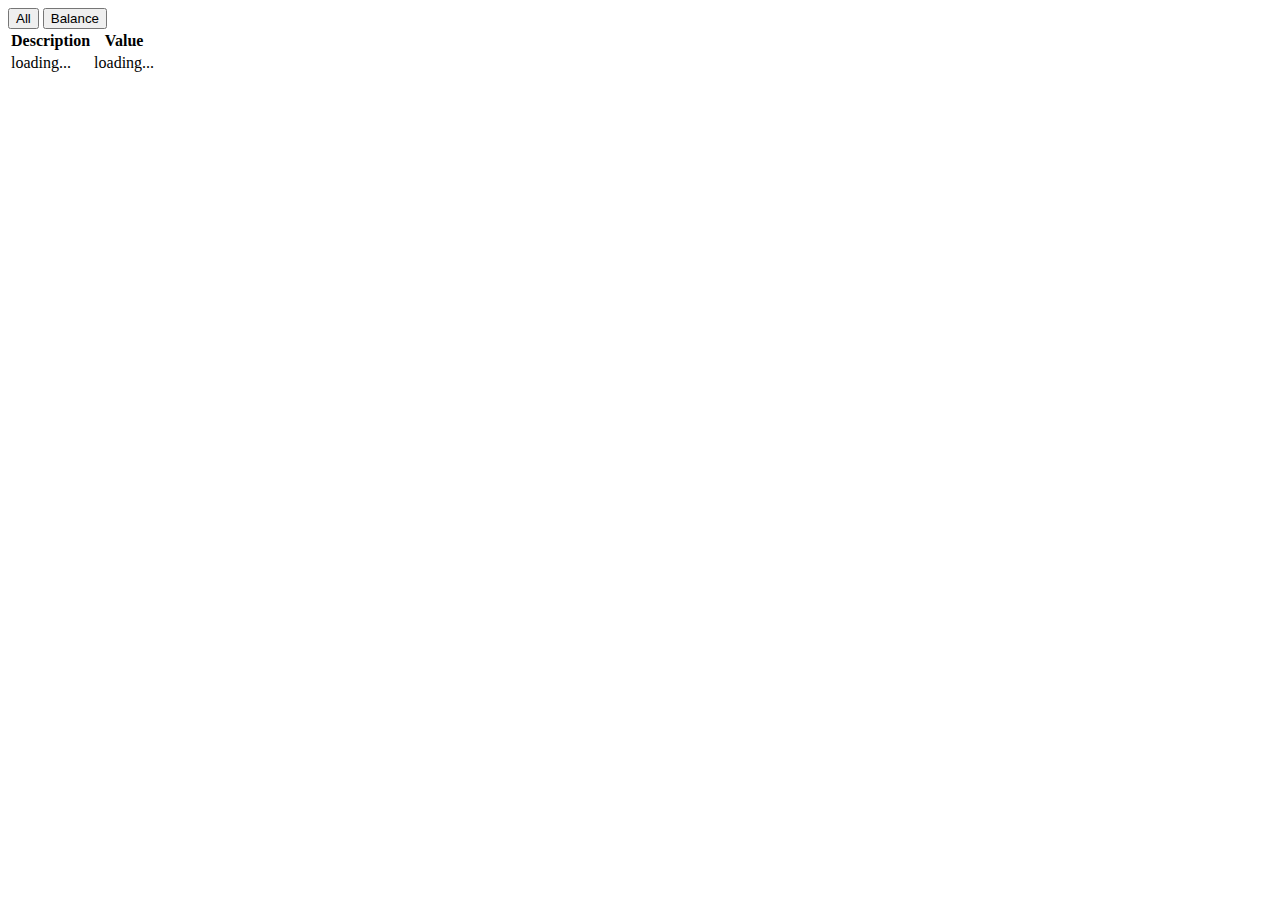
<file: src/main/resources/templates/index.html>
<!DOCTYPE html>
<html lang="en" xmlns:th="http://www.thymeleaf.org">

<head th:replace="partial/header :: header"/>

<body ng-app="app" ng-controller="EntriesController as vm">

<nav th:replace="partial/nav :: navbar"/>

<div class="row">
    <div class="jumbotron col-lg-offset-2 col-lg-8">

        <div class="btn-group" role="group">
            <button ng-click="vm.getAll()" type="button" class="btn btn-default">All</button>
            <button ng-click="vm.getBalance()" type="button" class="btn btn-default">Balance</button>

        </div>


        <table class="table">
            <thead>
            <tr>
                <th>Description</th>
                <th>Value</th>
            </tr>
            </thead>
            <tbody>
            <tr ng-repeat="entry in vm.entries">
                <td><span ng-bind="entry.description">loading...</span></td>
                <td><span ng-bind="entry.value">loading...</span></td>
            </tr>
            </tbody>
        </table>
    </div>


</div>

<div th:replace="partial/footer :: scripts"/>


</body>
</html>
</file>
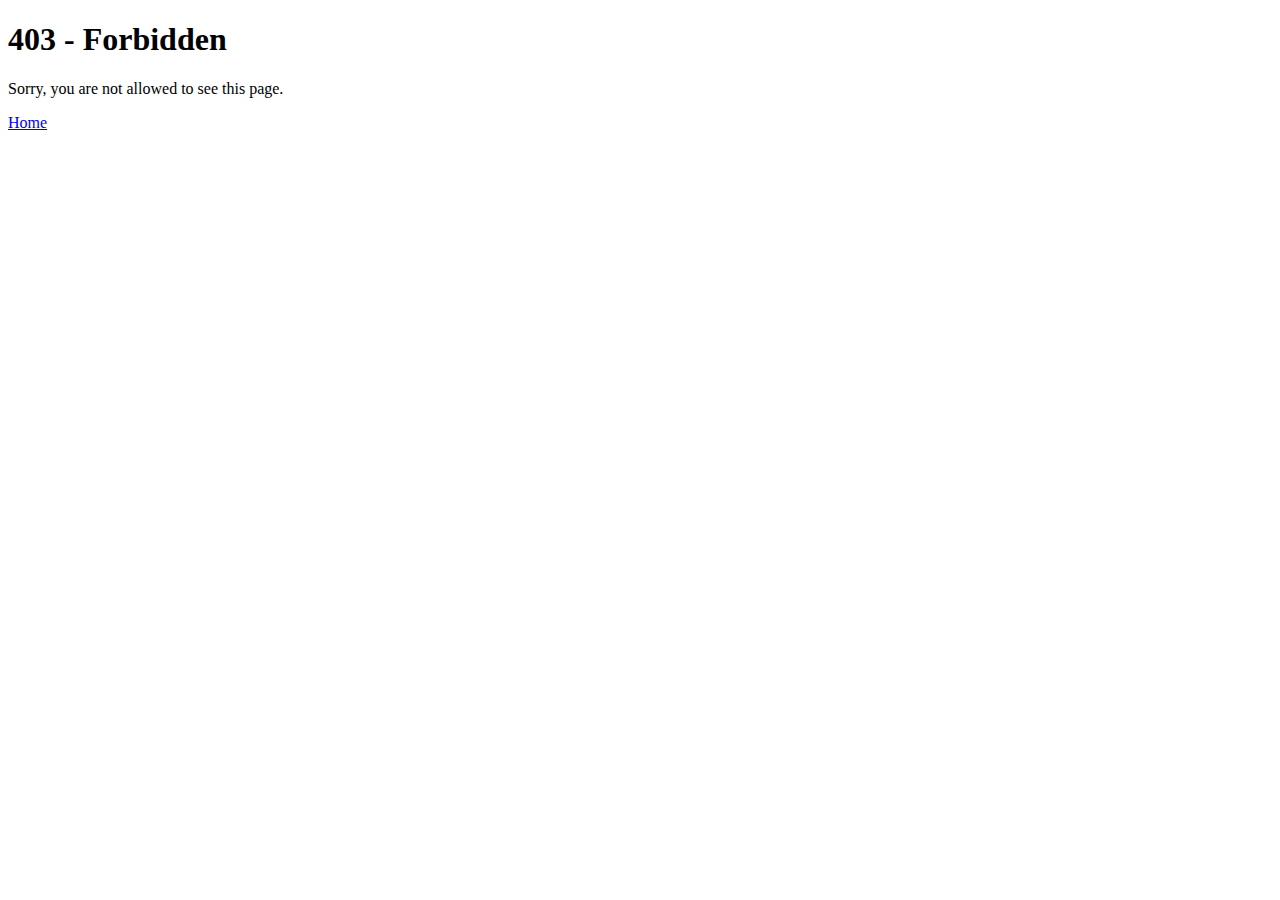
<file: src/main/resources/templates/accessDenied.html>
<!DOCTYPE html>
<html lang="en" xmlns:th="http://www.thymeleaf.org">

<head th:replace="partial/header :: header"/>
<body>
<nav th:replace="partial/nav :: navbar"/>

<div class="row">
    <div class="container">
        <div class="jumbotron">
            <h1 class="text-center">403 - Forbidden</h1>
            <div class="text-center alert alert-danger">
                <p>Sorry, you are not allowed to see this page.</p>
            </div>
            <a class="btn btn-primary active" href="/">Home</a>
        </div>
    </div>

</div>

<div th:replace="partial/footer :: scripts"/>


</body>
</html>
</file>
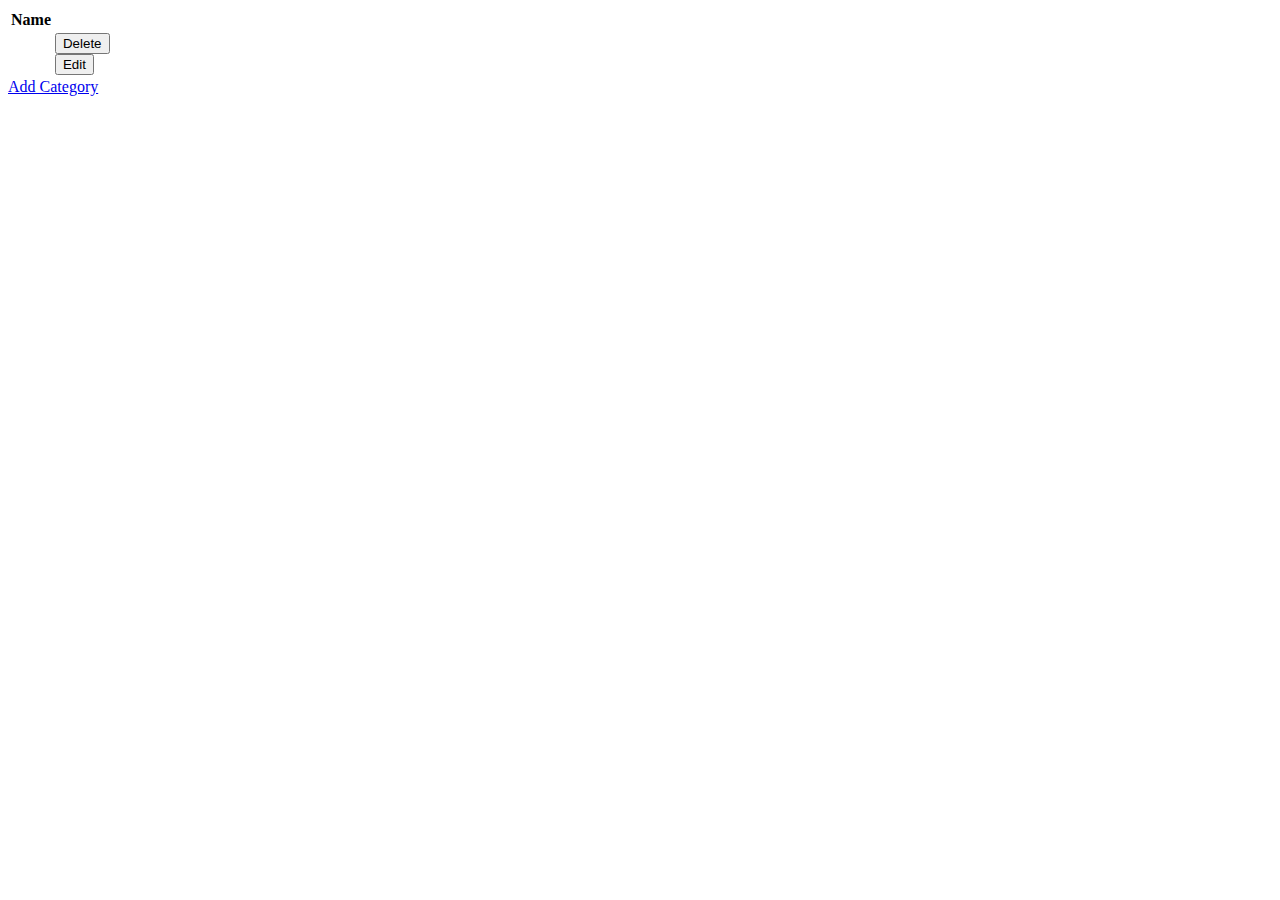
<file: src/main/resources/templates/categories.html>
<!DOCTYPE html>
<html lang="en" xmlns:th="http://www.thymeleaf.org">

<head th:replace="partial/header :: header"/>

<body>

<nav th:replace="partial/nav :: navbar"/>

<div class="row">
    <div class="container">
        <div class="jumbotron">

            <table th:if="${not #sets.isEmpty(categories)}" class="table">
                <thead>
                <tr>
                    <th>Name</th>
                </tr>
                </thead>
                <tbody>
                <tr th:each="category : ${categories}">
                    <td><a  th:text="${category.name}" th:href="@{entries/category/} + ${category.id}"></a></td>
                    <td>
                        <div class="btn-group">
                            <form method="post" th:action="@{/categories/delete/} + ${category.id}">
                                <button type="submit" class="btn btn-danger active">Delete</button>
                            </form>
                            <form method="get" th:action="@{/categories/edit/} + ${category.id}">
                                <button type="submit" class="btn btn-primary active">Edit</button>
                            </form>
                        </div>
                    </td>
                </tr>
                </tbody>
            </table>

            <a class="btn btn-success active" href="/categories/create">Add Category</a>
        </div>
    </div>

</div>

<div th:replace="partial/footer :: scripts"/>


</body>
</html>
</file>
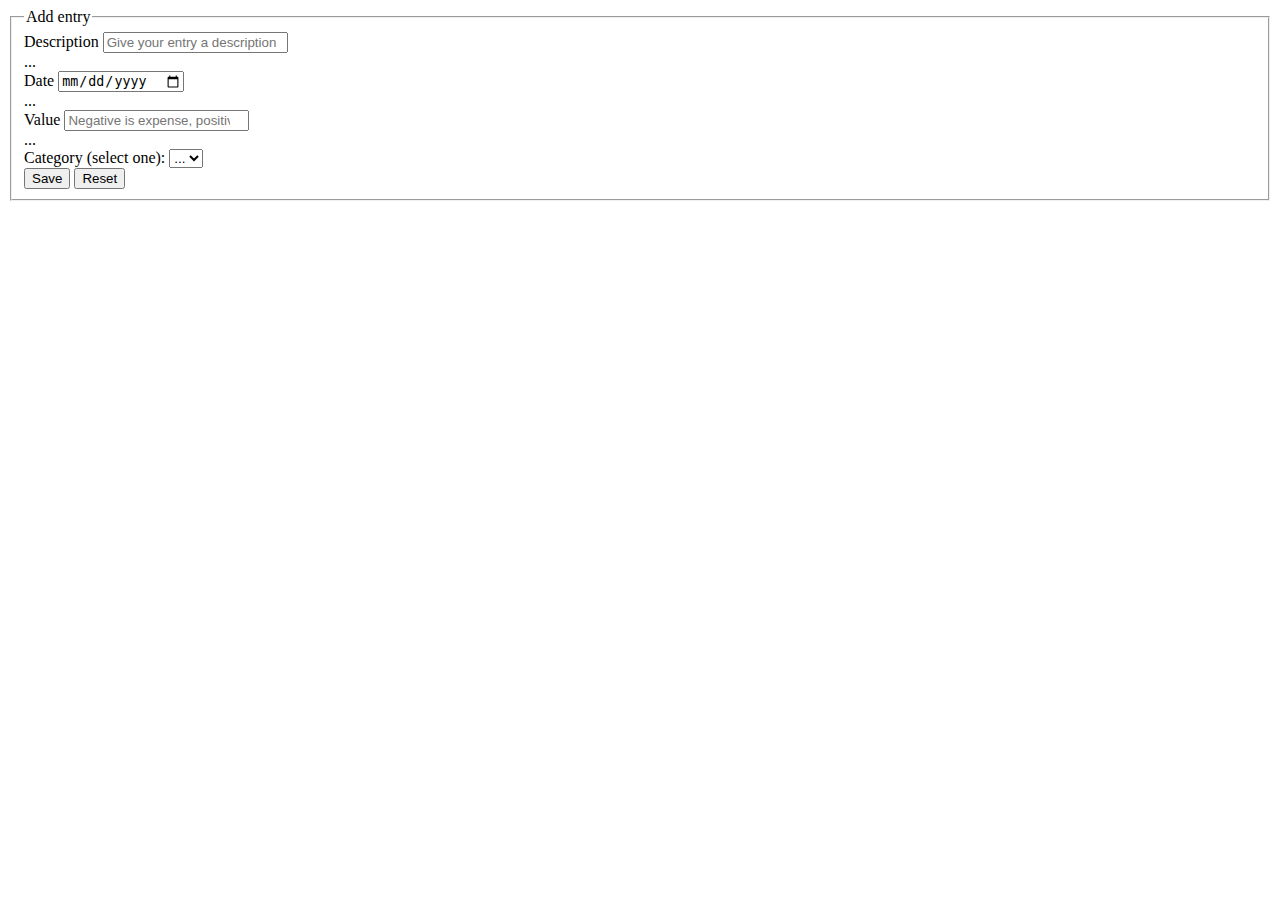
<file: src/main/resources/templates/entryedit.html>
<!DOCTYPE html>
<html lang="en" xmlns:th="http://www.thymeleaf.org">

<head th:replace="partial/header :: header"/>
<body>
<nav th:replace="partial/nav :: navbar"/>

<div class="row">
    <div class="container">
        <div class="jumbotron">
            <form name="f" th:action="@{/entries/edit/} + ${entryForm.id}" th:object="${entryForm}" method="post">
                <div class="container">
                    <fieldset>
                        <legend>Add entry</legend>
                        <div class="form-control">
                            <label for="description">Description</label>
                            <input type="text" id="description" name="description"
                                   placeholder="Give your entry a description" class="form-control"
                                   th:field="*{description}"/>
                            <div class="alert alert-danger" th:errors="${entryForm.description}">...</div>

                        </div>
                        <div class="form-control">
                            <label for="date">Date</label>
                            <input type="date" id="date" name="date" placeholder="Date of transaction"
                                   class="form-control"
                                   th:field="*{date}"/>
                        </div>
                        <div class="alert alert-danger" th:errors="${entryForm.date}">...</div>

                        <div class="form-control">
                            <label for="value">Value</label>
                            <input type="number" id="value" name="value" step="0.01"
                                   placeholder="Negative is expense, positive is income" class="form-control"
                                   th:field="*{value}"/>
                        </div>
                        <div class="alert alert-danger" th:errors="${entryForm.value}">...</div>

                        <div class="form-control">
                            <label for="categoryId">Category (select one):</label>
                            <select class="form-control" name="categoryId" id="categoryId">
                                <option th:each="category : ${categories}" th:value="${category.id}" th:text="${category.name}">...</option>
                            </select>
                        </div>

                        <div class="form-control">
                            <div class=" btn-group btn-group-lg">
                                <button class="btn btn-primary active" type="submit">Save</button>
                                <button class="btn btn-danger active" type="reset">Reset</button>
                            </div>
                        </div>
                    </fieldset>
                </div>
            </form>
        </div>
    </div>

</div>

<div th:replace="partial/footer :: scripts"/>


</body>
</html>
</file>
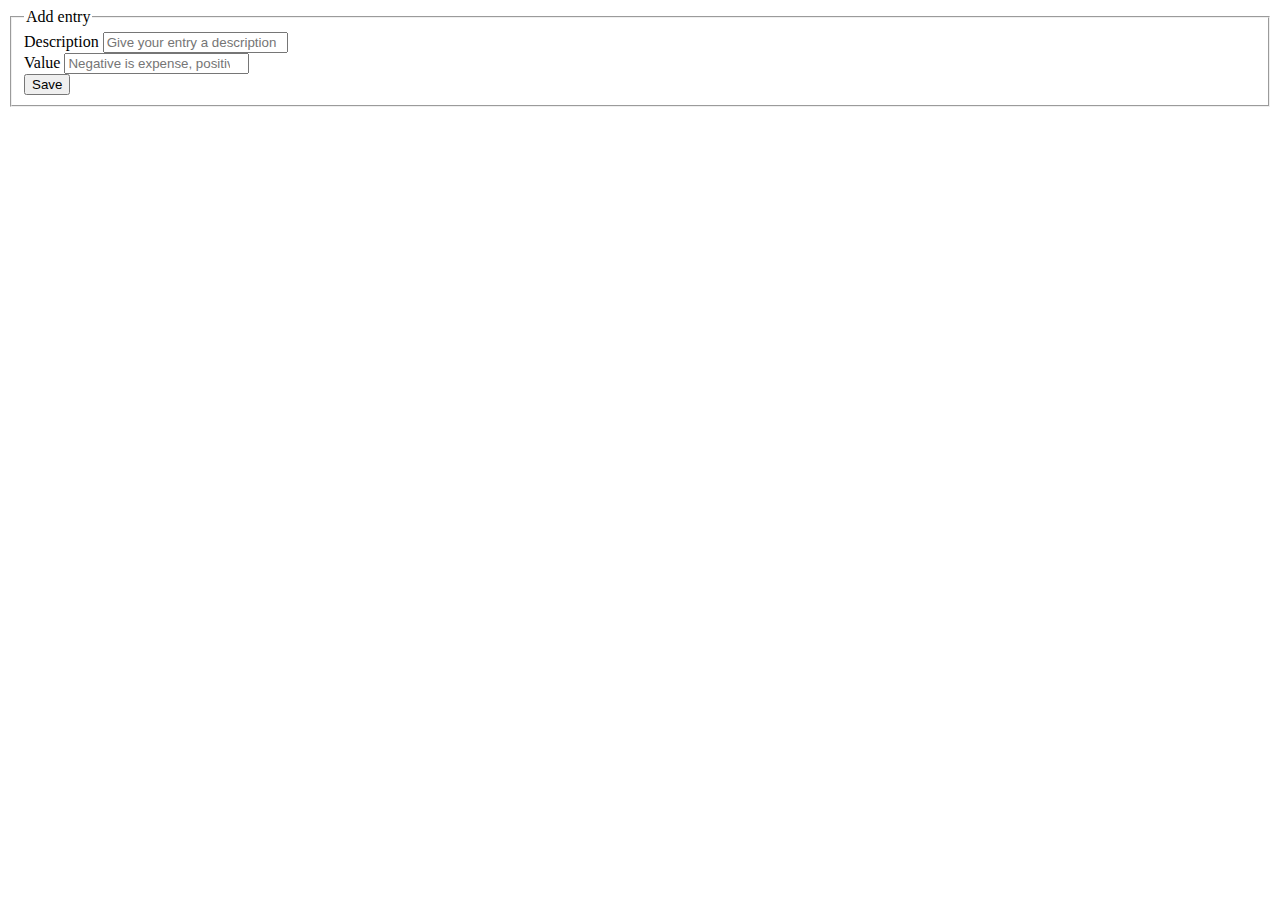
<file: src/main/resources/templates/entryform.html>
<!DOCTYPE html>
<html lang="en" xmlns:th="http://www.thymeleaf.org">

<head th:replace="partial/header :: header"/>
<body>
<nav th:replace="partial/nav :: navbar"/>

<div class="row">
    <div class="container">
        <div class="jumbotron">
            <form name="f" th:action="@{/entries/create}" th:object="${entryForm}" method="post">
                <div class="container">
                    <fieldset>
                        <legend>Add entry</legend>
                        <div class="form-control">
                            <label for="description">Description</label>
                            <input type="text" id="description" name="description" placeholder="Give your entry a description" class="form-control"
                                    th:field="*{description}"/>
                        </div>
                        <div class="form-control">
                            <label for="value">Value</label>
                            <input type="number" id="value" name="value" placeholder="Negative is expense, positive is income" class="form-control"
                                    th:field = "*{value}"/>
                        </div>
                        <div class="form-control">
                            <button class="btn btn-lg btn-primary btn-block" type="submit">Save</button>
                        </div>
                    </fieldset>
                </div>
            </form>
        </div>
    </div>

</div>

<div th:replace="partial/footer :: scripts"/>


</body>
</html>
</file>
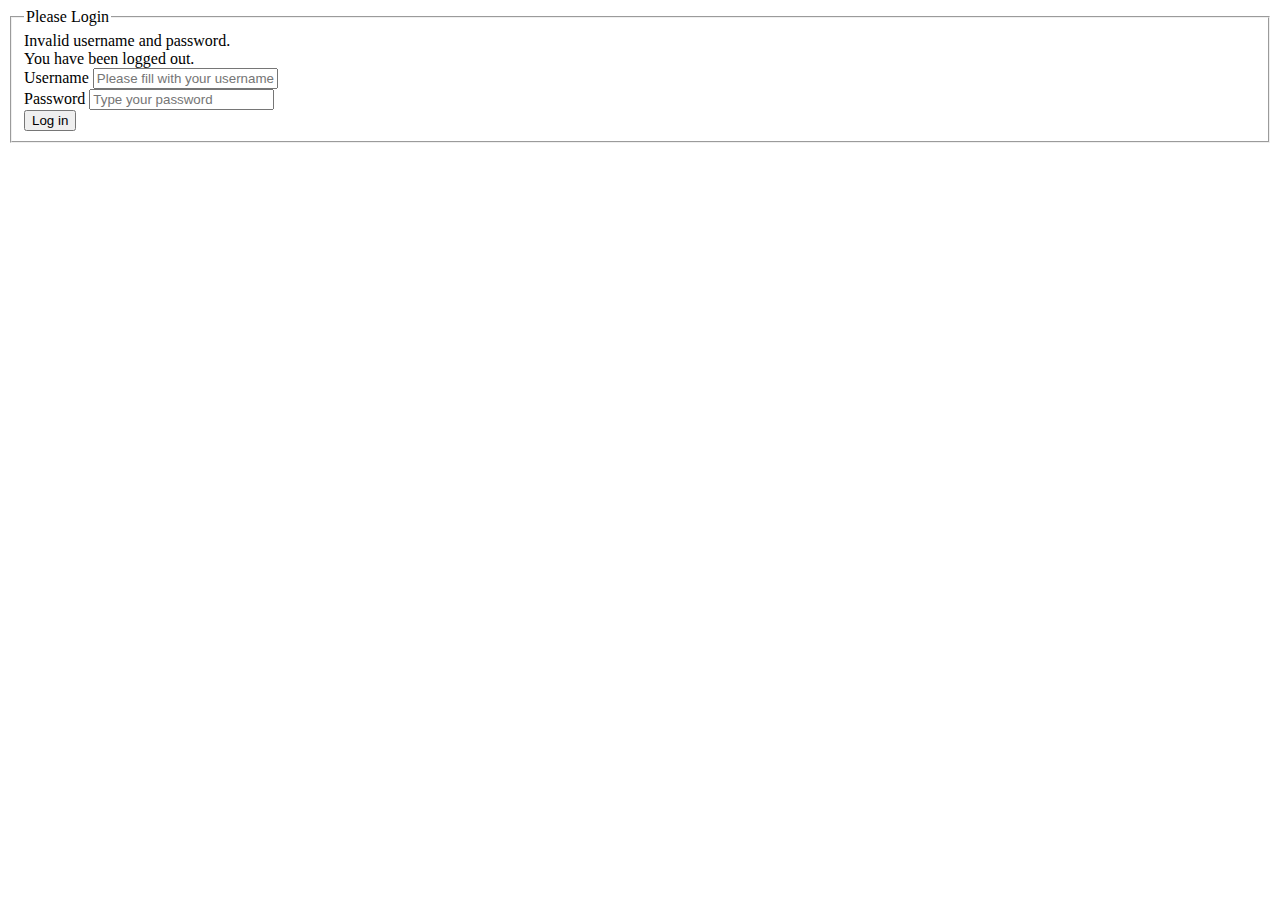
<file: src/main/resources/templates/login.html>
<!DOCTYPE html>
<html lang="en" xmlns:th="http://www.thymeleaf.org">

<head th:replace="partial/header :: header"/>
<body>
<nav th:replace="partial/nav :: navbar"/>

<div class="row">
    <div class="container">
        <div class="jumbotron">
            <form name="f" th:action="@{/login}" method="post">
                <div class="container">
                    <fieldset>
                        <legend>Please Login</legend>
                        <div th:if="${param.error}" class="alert alert-danger">
                            Invalid username and password.
                        </div>
                        <div th:if="${param.logout}" class="alert alert-success">
                            You have been logged out.
                        </div>
                        <div class="form-control">
                            <label for="username">Username</label>
                            <input type="text" id="username" name="username" placeholder="Please fill with your username" class="form-control"/>
                        </div>
                        <div class="form-control">
                            <label for="password">Password</label>
                            <input type="password" id="password" name="password" placeholder="Type your password" class="form-control"/>
                        </div>
                        <div class="form-control">
                            <button class="btn btn-lg btn-primary btn-block" type="submit">Log in</button>
                        </div>
                    </fieldset>
                </div>
            </form>
        </div>
    </div>

</div>

<div th:replace="partial/footer :: scripts"/>


</body>
</html>
</file>
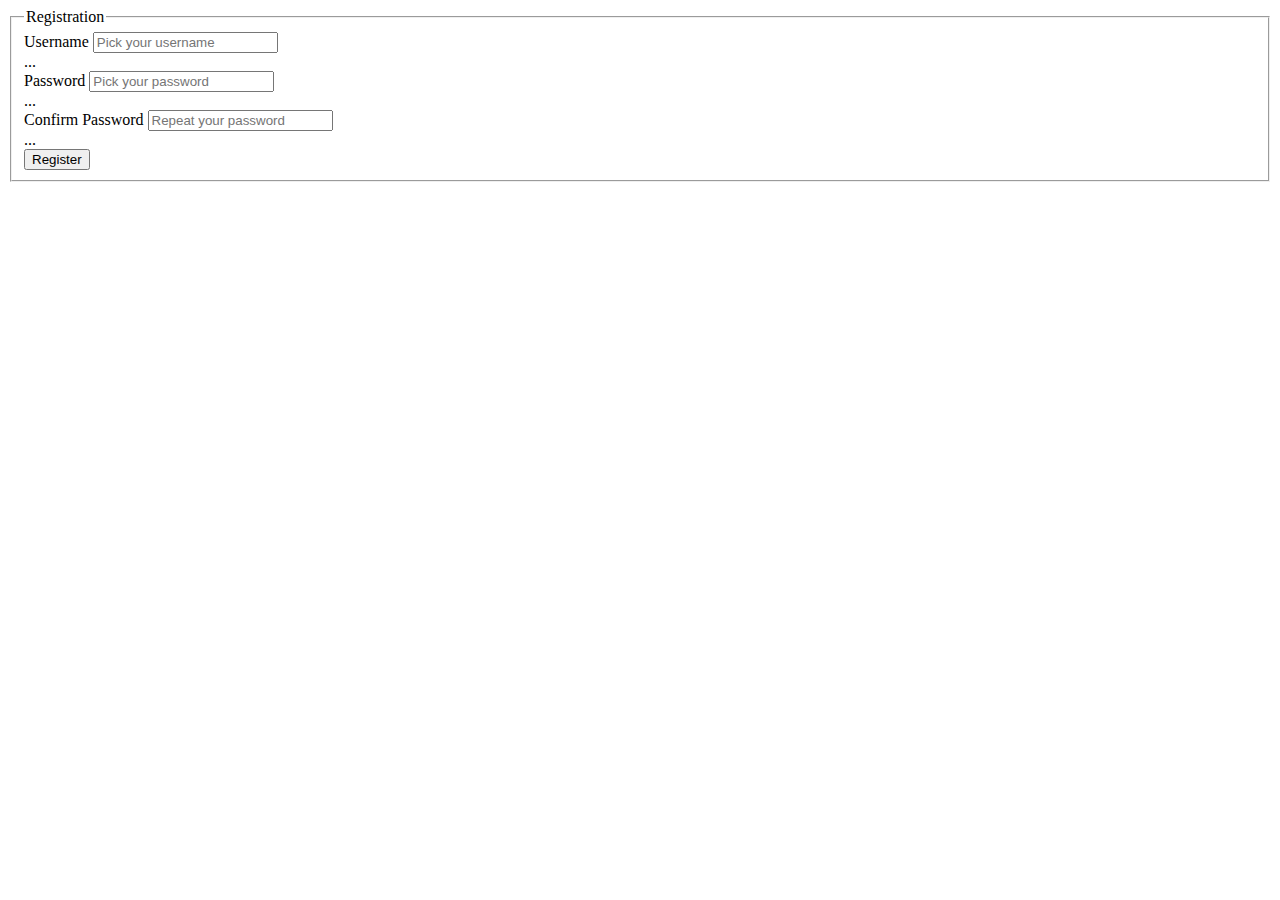
<file: src/main/resources/templates/registration.html>
<!DOCTYPE html>
<html lang="en" xmlns:th="http://www.thymeleaf.org">

<head th:replace="partial/header :: header"/>
<body>
<nav th:replace="partial/nav :: navbar"/>

<div class="row">
    <div class="container">
        <div class="jumbotron">


            <form th:action="@{/registration}" th:object="${userForm}" method="post">
                <div class="container">
                    <fieldset>
                        <legend>Registration</legend>

                        <div class="form-control">
                            <label for="username">Username</label>
                            <input type="text" id="username" name="username" placeholder="Pick your username" class="form-control"
                                   th:field="*{username}"/>
                        </div>
                        <div class="alert alert-danger" th:errors="${userForm.username}">...</div>


                        <div class="form-control">
                            <label for="password">Password</label>
                            <input type="password" id="password" name="password" placeholder="Pick your password" class="form-control"
                                   th:field="*{password}"/>
                        </div>
                        <div class="alert alert-danger" th:errors="${userForm.password}">...</div>

                        <div class="form-control">
                            <label for="passwordConfirm">Confirm Password</label>
                            <input type="password" id="passwordConfirm" name="passwordConfirm" placeholder="Repeat your password" class="form-control"
                                   th:field="*{passwordConfirm}"/>
                        </div>
                        <div class="alert alert-danger" th:errors="${userForm.passwordConfirm}">...</div>


                        <div class="form-control">
                            <button type="submit" class="btn btn-lg btn-primary btn-block">Register</button>
                        </div>
                    </fieldset>
                </div>
            </form>
        </div>
    </div>

</div>

<div th:replace="partial/footer :: scripts"/>


</body>
</html>
</file>
